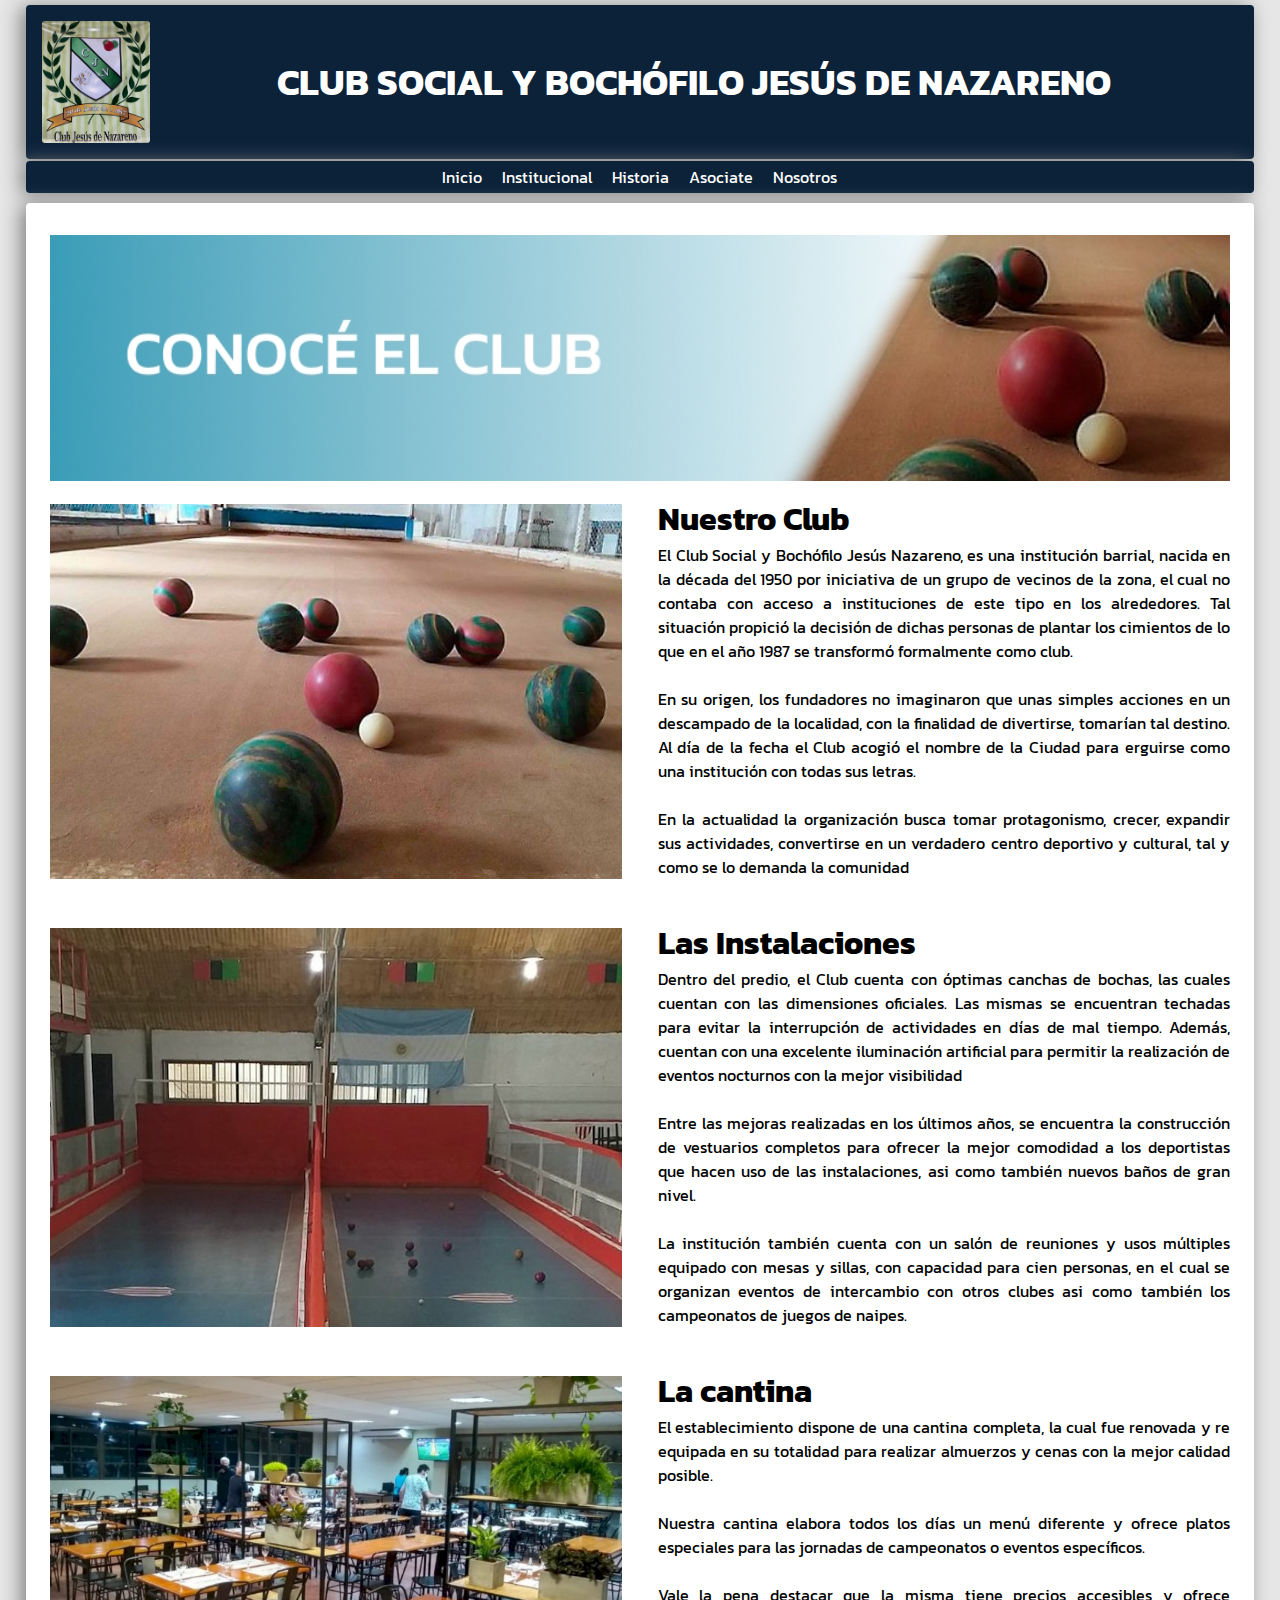
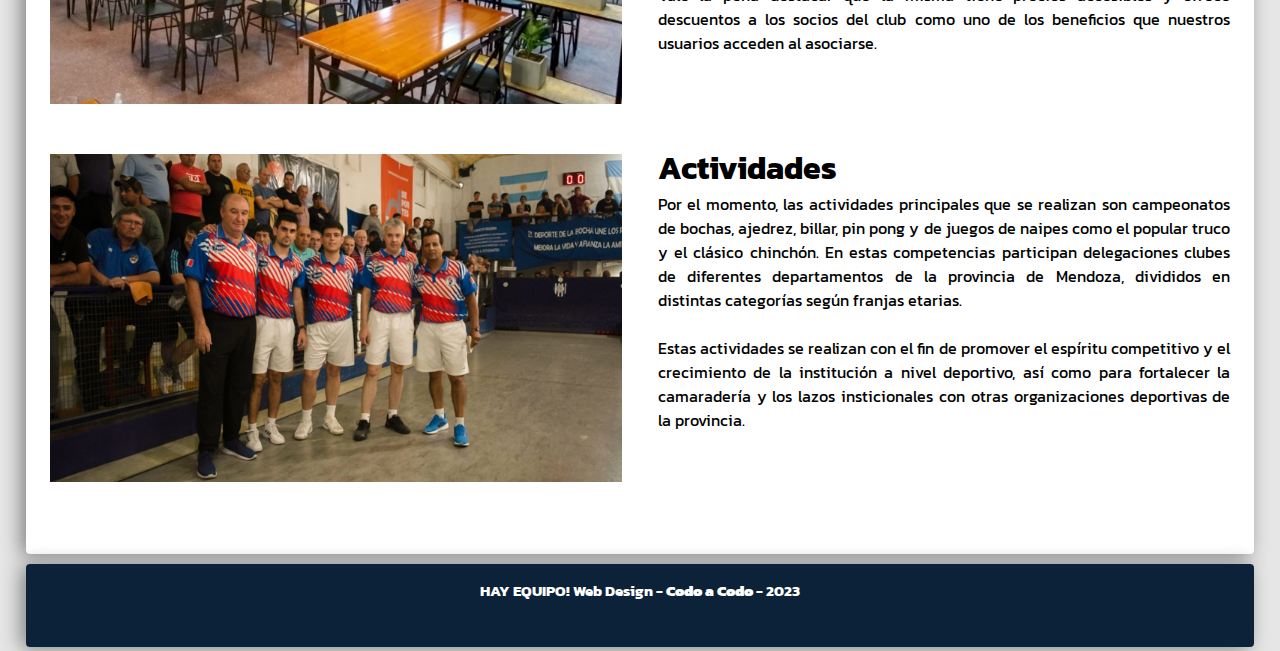
<file: index.html>
<!DOCTYPE html>
<html lang="es">
<head>
    <meta charset="UTF-8">
    <meta http-equiv="X-UA-Compatible" content="IE=edge">
    <meta name="viewport" content="width=device-width, initial-scale=1.0">
    
    <!--hoja de estilos-->    
    <link rel="stylesheet" href="./css/estilos_inicio.css">
    
    <!--tipografias-->
    <link rel="preconnect" href="https://fonts.googleapis.com">
    <link rel="preconnect" href="https://fonts.gstatic.com" crossorigin>
    <link href="https://fonts.googleapis.com/css2?family=Kanit:ital,wght@0,100;0,300;0,600;1,100;1,300;1,600&display=swap" rel="stylesheet">
    
    <title>Club Social</title>

</head>

<body>
    
    <div class="contenedor">
    
        
        
        <header class="encabezado">

            
            <div class="logo">
                <img src="./img/Escudo_Club.jpg" alt="escudo" width="50px">
            </div>
            
            <h3>CLUB SOCIAL Y BOCHÓFILO JESÚS DE NAZARENO</h3>
            


        </header>

        
     
        <nav class="nav">

            <input type="checkbox" id="menu-check">
            <label id="menu" for="menu-check">
                <span id="menu-abrir">&#9776;</span>
                <span id="menu-cerrar">X</span>
            </label>

            <div class="navigation">
                <ul>
                    <li><a href="index.html">Inicio</a></li>
                    <li><a href="institucional.html">Institucional</a></li>
                    <li><a href="historia.html">Historia</a></li>
                    <li><a href="asociate.html">Asociate</a></li>
                    <li><a href="info.html">Nosotros</a></li>
                </ul>
            </div>
        </nav>



       
        <main class="contenido">

            <div class="guarda_inicio">
                <img src="./img/guarda-EL CLUB.jpg" alt="Bochas">
            </div>

            <article class="articulo">
                    
                <div class="contenedor_img_articulo">
                    <img src="./img/bochas.jpg" alt="Bochas" class="img_articulo">
                </div>
                
                <div class="texto">
                    <h1>Nuestro Club</h1>
                    <p>El Club Social y Bochófilo Jesús Nazareno, es una institución barrial, nacida en la década del 1950 por iniciativa de un grupo de vecinos de la zona, el cual no contaba con acceso a instituciones de este tipo en los alrededores. Tal situación propició la decisión de dichas personas de plantar los cimientos de lo que en el año 1987 se transformó formalmente como club.
                    <br><br>
                    En su origen, los fundadores no imaginaron que unas simples acciones en un descampado de la localidad, con la finalidad de divertirse, tomarían tal destino. Al día de la fecha el Club acogió el nombre de la Ciudad para erguirse como una institución con todas sus letras.
                    <br><br>
                    En la actualidad la organización busca tomar protagonismo, crecer, expandir sus actividades, convertirse en un verdadero centro deportivo y cultural, tal y como se lo demanda la comunidad</p>
                </div>
                
            </article>
            
            <article class="articulo">
                    
                <div class="contenedor_img_articulo">
                    <img src="./img/cancha-de-bochas_edit.jpg" alt="Cancha de bochas" class="img_articulo">
                </div>
                <div class="texto">
                    <h1>Las Instalaciones</h1>
                    <p>Dentro del predio, el Club cuenta con óptimas canchas de bochas, las cuales cuentan con las dimensiones oficiales. Las mismas se encuentran techadas para evitar la interrupción de actividades en días de mal tiempo. Además, cuentan con una excelente iluminación artificial para permitir la realización de eventos nocturnos con la mejor visibilidad
                    <br><br>
                    Entre las mejoras realizadas en los últimos años, se encuentra la construcción de vestuarios completos para ofrecer la mejor comodidad a los deportistas que hacen uso de las instalaciones, asi como también nuevos baños de gran nivel.
                    <br><br>
                    La institución también cuenta con un salón de reuniones y usos múltiples equipado con mesas y sillas, con capacidad para cien personas, en el cual se organizan eventos de intercambio con otros clubes asi como también los campeonatos de juegos de naipes.</p>
                </div>
                
            </article>
            
            <article class="articulo">
                    
                <div class="contenedor_img_articulo">
                    <img src="./img/cantina.jpg" alt="cantina" class="img_articulo">
                </div>
                
                <div class="texto">
                    <h1>La cantina</h1>
                    <p>El establecimiento dispone de una cantina completa, la cual fue renovada y re equipada en su totalidad para realizar almuerzos y cenas con la mejor calidad posible. 
                    <br><br>
                    Nuestra cantina elabora todos los días un menú diferente y ofrece platos especiales para las jornadas de campeonatos o eventos específicos.
                    <br><br>
                    Vale la pena destacar que la misma tiene precios accesibles y ofrece descuentos a los socios del club como uno de los beneficios que nuestros usuarios acceden al asociarse.</p>
                </div>
                
            </article>
             
            <article class="articulo">
                    
                <div class="contenedor_img_articulo">
                    <img src="./img/bochofilos.jpg" alt="cantina" class="img_articulo">
                </div>
                
                <div class="texto">
                    <h1>Actividades</h1>
                    <p>Por el momento, las actividades principales que se realizan son campeonatos de bochas, ajedrez, billar, pin pong y de juegos de naipes como el popular truco y el clásico chinchón. En estas competencias participan  delegaciones clubes de diferentes departamentos de la provincia de Mendoza, divididos en distintas categorías según franjas etarias. 
                    <br><br>
                    Estas actividades se realizan con el fin de promover el espíritu competitivo y el crecimiento de la institución a nivel deportivo, así como para fortalecer la camaradería y los lazos insticionales con otras organizaciones deportivas de la provincia.
                    <br><br>

                </div>
                
            </article>
                      
        </main>


        

        <footer class="pie">
            <h3 id="grupo">HAY EQUIPO! Web Design - <strong>Codo a Codo</strong>  - 2023</h3>
            <ul class="iconos">

                <li><a href="info.html"><i class="fi fi-sr-phone-call"></i></a></li>
                <li><a href="info.html"><i class="fi fi-sr-info"></i></a></li>
                <li><a href="info.html"><i class="fi fi-sr-envelope"></i></a></i></li>
               
            </ul>
        </footer>
    </div>

<!--JavaScript-->
<!-- <script src="js/script.js"></script> -->

</body>
</html>
</file>
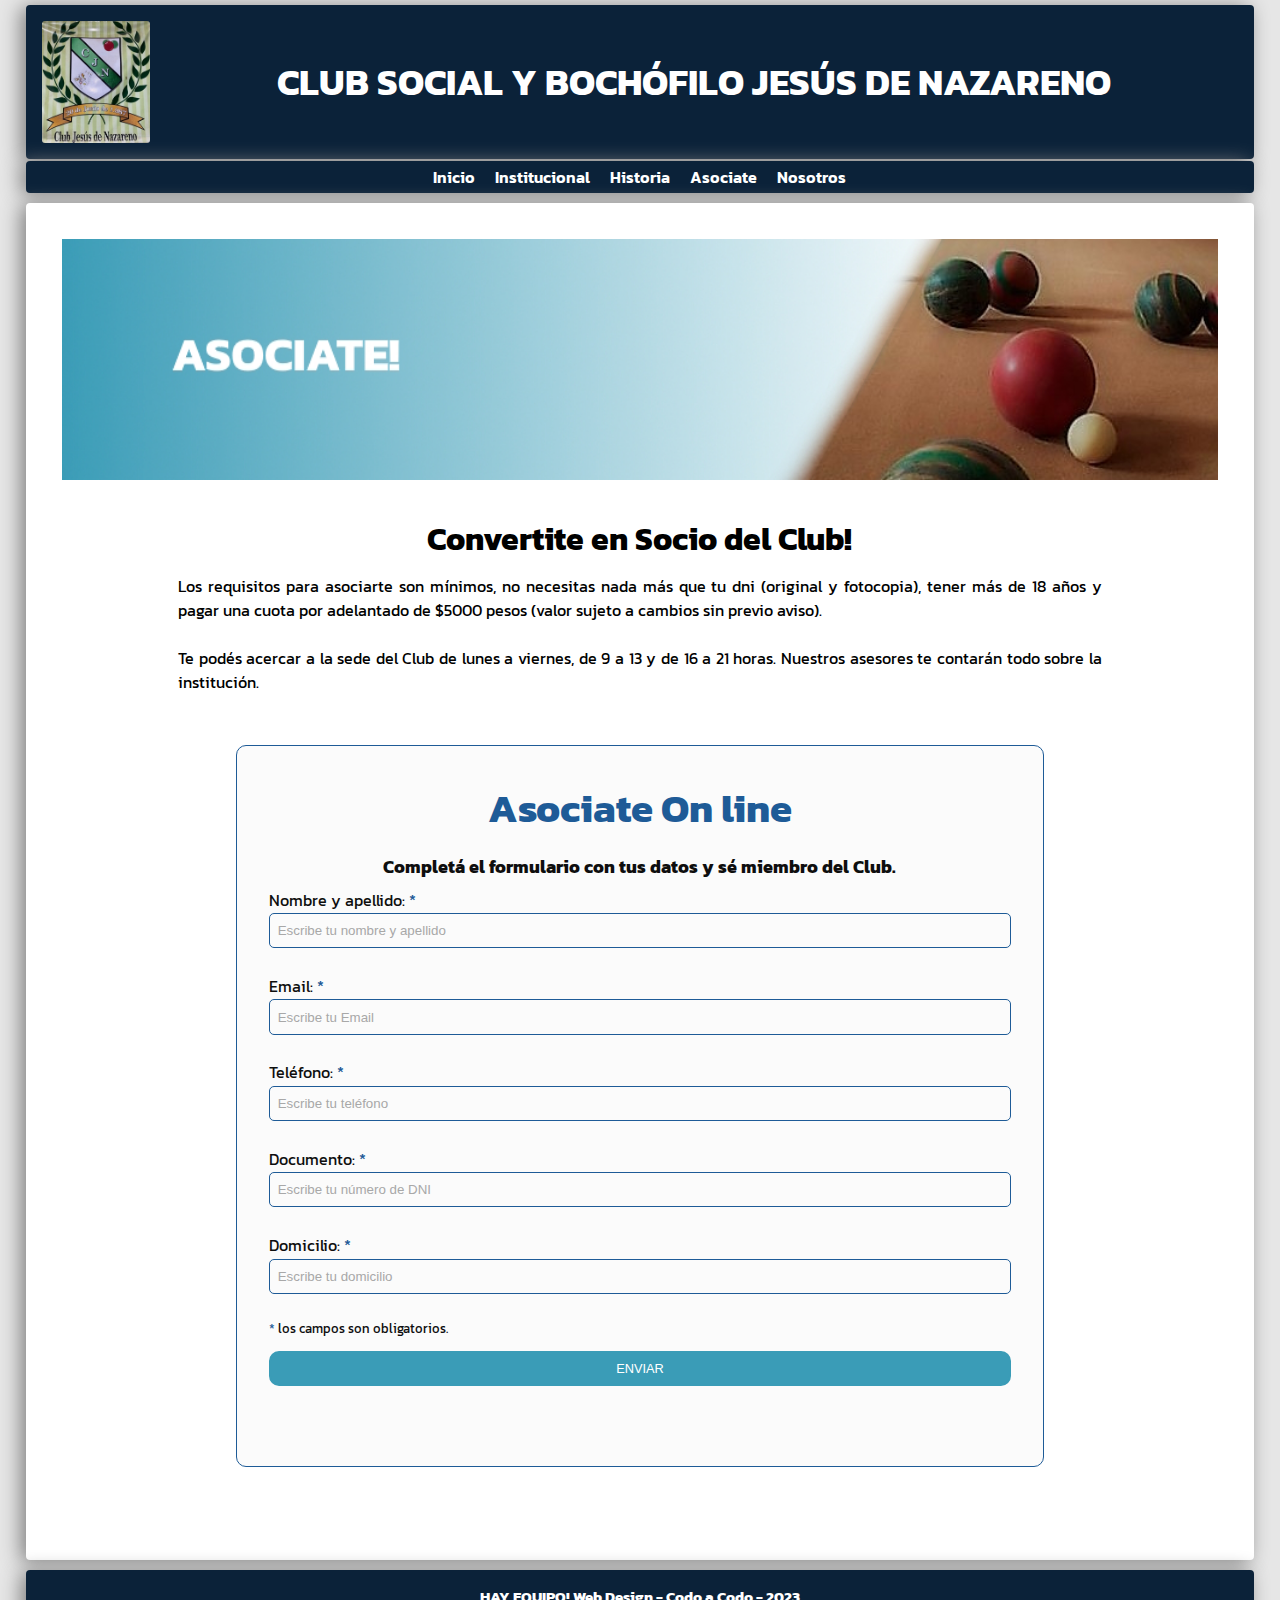
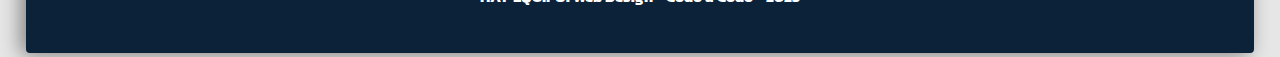
<file: asociate.html>
<!DOCTYPE html>
<html lang="es">
<head>
    <meta charset="UTF-8">
    <meta http-equiv="X-UA-Compatible" content="IE=edge">
    <meta name="viewport" content="width=device-width, initial-scale=1.0">

    <!--hoja de estilos-->
    <link rel="stylesheet" href="./css/estilos_secciones.css">

    <!--tipografias-->
    <link rel="preconnect" href="https://fonts.googleapis.com">
    <link rel="preconnect" href="https://fonts.gstatic.com" crossorigin>
    <link href="https://fonts.googleapis.com/css2?family=Kanit:ital,wght@0,100;0,300;0,600;1,100;1,300;1,600&display=swap" rel="stylesheet">

    <title>Club Social</title>

</head>

<body>

    <div class="contenedor">



        <header class="encabezado">

            <div class="logo">
                <img src="./img/Escudo_Club.jpg" alt="escudo" width="50px">
            </div>
            
            <h3>CLUB SOCIAL Y BOCHÓFILO JESÚS DE NAZARENO</h3>
            
        </header>



        <nav class="nav">

            <input type="checkbox" id="menu-check">
            <label id="menu" for="menu-check">
                <span id="menu-abrir">&#9776;</span>
                <span id="menu-cerrar">X</span>
            </label>

            <div class="navigation">
                <ul>
                    <li><a href="index.html">Inicio</a></li>
                    <li><a href="institucional.html">Institucional</a></li>
                    <li><a href="historia.html">Historia</a></li>
                    <li><a href="asociate.html">Asociate</a></li>
                    <li><a href="info.html">Nosotros</a></li>
                </ul>
            </div>
        </nav>




        <main class="contenido">

            <article class="articulo">

                <div class="img_articulo">
                    <img src="./img/guarda-asociate.jpg" alt="Bochas" width="50%">
                </div>

                <div class="texto">
                    <h1>Convertite en Socio del Club!</h1>
                    <p>Los requisitos para asociarte son mínimos, no necesitas nada más que tu dni (original y fotocopia), tener más de 18 años y pagar una cuota por adelantado de $5000 pesos (valor sujeto a cambios sin previo aviso).
                    <br><br>
                    Te podés acercar a la sede del Club de lunes a viernes, de 9 a 13 y de 16 a 21 horas. Nuestros asesores te contarán todo sobre la institución.

                    </p>
                </div>

                <div class="contenedor_form">
                    <h1>Asociate On line</h1>
                    <h3>Completá el formulario con tus datos y sé miembro del Club.</h3>


                    <form action="" class="formulario" id="formulario" >

                        <div class="form_grupo" id="grupo_nombre_apellido">
                            <label for="nombre" class="form_label">Nombre y apellido:
                                <span class="obligatorio">*</span>
                            </label>
                            <div class="grupo_input">
                                <input type="text" class="form_input" name="nombre_apellido" id="nombre_apellido"  placeholder="Escribe tu nombre y apellido">
                                <i class="form_validacion fi fi-br-check-circle"></i>
                            </div>
                            <p class="form_inputError">Ingrese solo letras</p>
                        </div>


                        <div class="form_grupo" id="grupo_email">
                            <label for="email" class="form_label">Email:
                                <span class="obligatorio">*</span>
                            </label>
                            <div class="grupo_input">
                                <input type="email" class="form_input" name="email" id="email" placeholder="Escribe tu Email">
                                <i class="form_validacion fi fi-br-check-circle"></i>
                            </div>
                            <p class="form_inputError">Ingrese mail correctamente</p>
                        </div>


                        <div class="form_grupo" id="grupo_telefono">
                            <label for="telefono" class="form_label">Teléfono:
                                <span class="obligatorio">*</span>
                            </label>
                            <div class="grupo_input">
                                <input type="tel" class="form_input" name="telefono" id="telefono" placeholder="Escribe tu teléfono">
                                <i class="form_validacion fi fi-br-check-circle"></i>
                            </div>
                            <p class="form_inputError">Ingrese solo números</p>
                        </div>



                        <div class="form_grupo" id="grupo_dni">
                            <label for="documento" class="form_label">Documento:
                                <span class="obligatorio">*</span>
                            </label>
                            <div class="grupo_input">
                                <input type="dni" class="form_input" name="dni" id="dni" placeholder="Escribe tu número de DNI">
                                <i class="form_validacion fi fi-br-check-circle"></i>
                            </div>
                            <p class="form_inputError">Ingrese solo números</p>
                        </div>


                        <div class="form_grupo" id="grupo_domicilio">
                            <label for="domicilio" class="form_label">Domicilio:
                                <span class="obligatorio">*</span>
                            </label>
                            <div class="grupo_input">
                                <input type="text" class="form_input" name="domicilio" id="assunto" placeholder="Escribe tu domicilio">
                                <i class="form_validacion fi fi-br-check-circle"></i>
                            </div>
                            <p class="form_inputError">Ingrese solo números y letras</p>
                        </div>


                        <p class="aviso">
                            <span class="obligatorio"> * </span>los campos son obligatorios.
                        </p>

                        <button type="submit" name="enviar_formulario" id="enviar"><p>Enviar</p></button>

                        <div class="submit_msj" id="submit_msj">
                            <p class="msj_alerta" id="msj_alerta"><i class="fi fi-br-times-hexagon"></i><b> ERROR:</b> completa los campos correctamente.</p>
                            <p class="msj_exito" id="msj_exito"><i class="fi fi-br-check-circle"></i> Registro creado exitosamente.</p>
                         </div>


                    </form>
                </div>

            </article>



        </main>


        <footer class="pie">
            <h3>HAY EQUIPO! Web Design - Codo a Codo - 2023</h3>
            <ul class="iconos">

                <li><a href="info.html"><i class="fi fi-sr-phone-call"></i></a></li>
                <li><a href="info.html"><i class="fi fi-sr-info"></i></a></li>
                <li><a href="info.html"><i class="fi fi-sr-envelope"></i></a></i></li>
               
            </ul>
        </footer>
    </div>

<!--JavaScript-->
<script src="./js/script.js"></script>

</body>
</html>
</file>
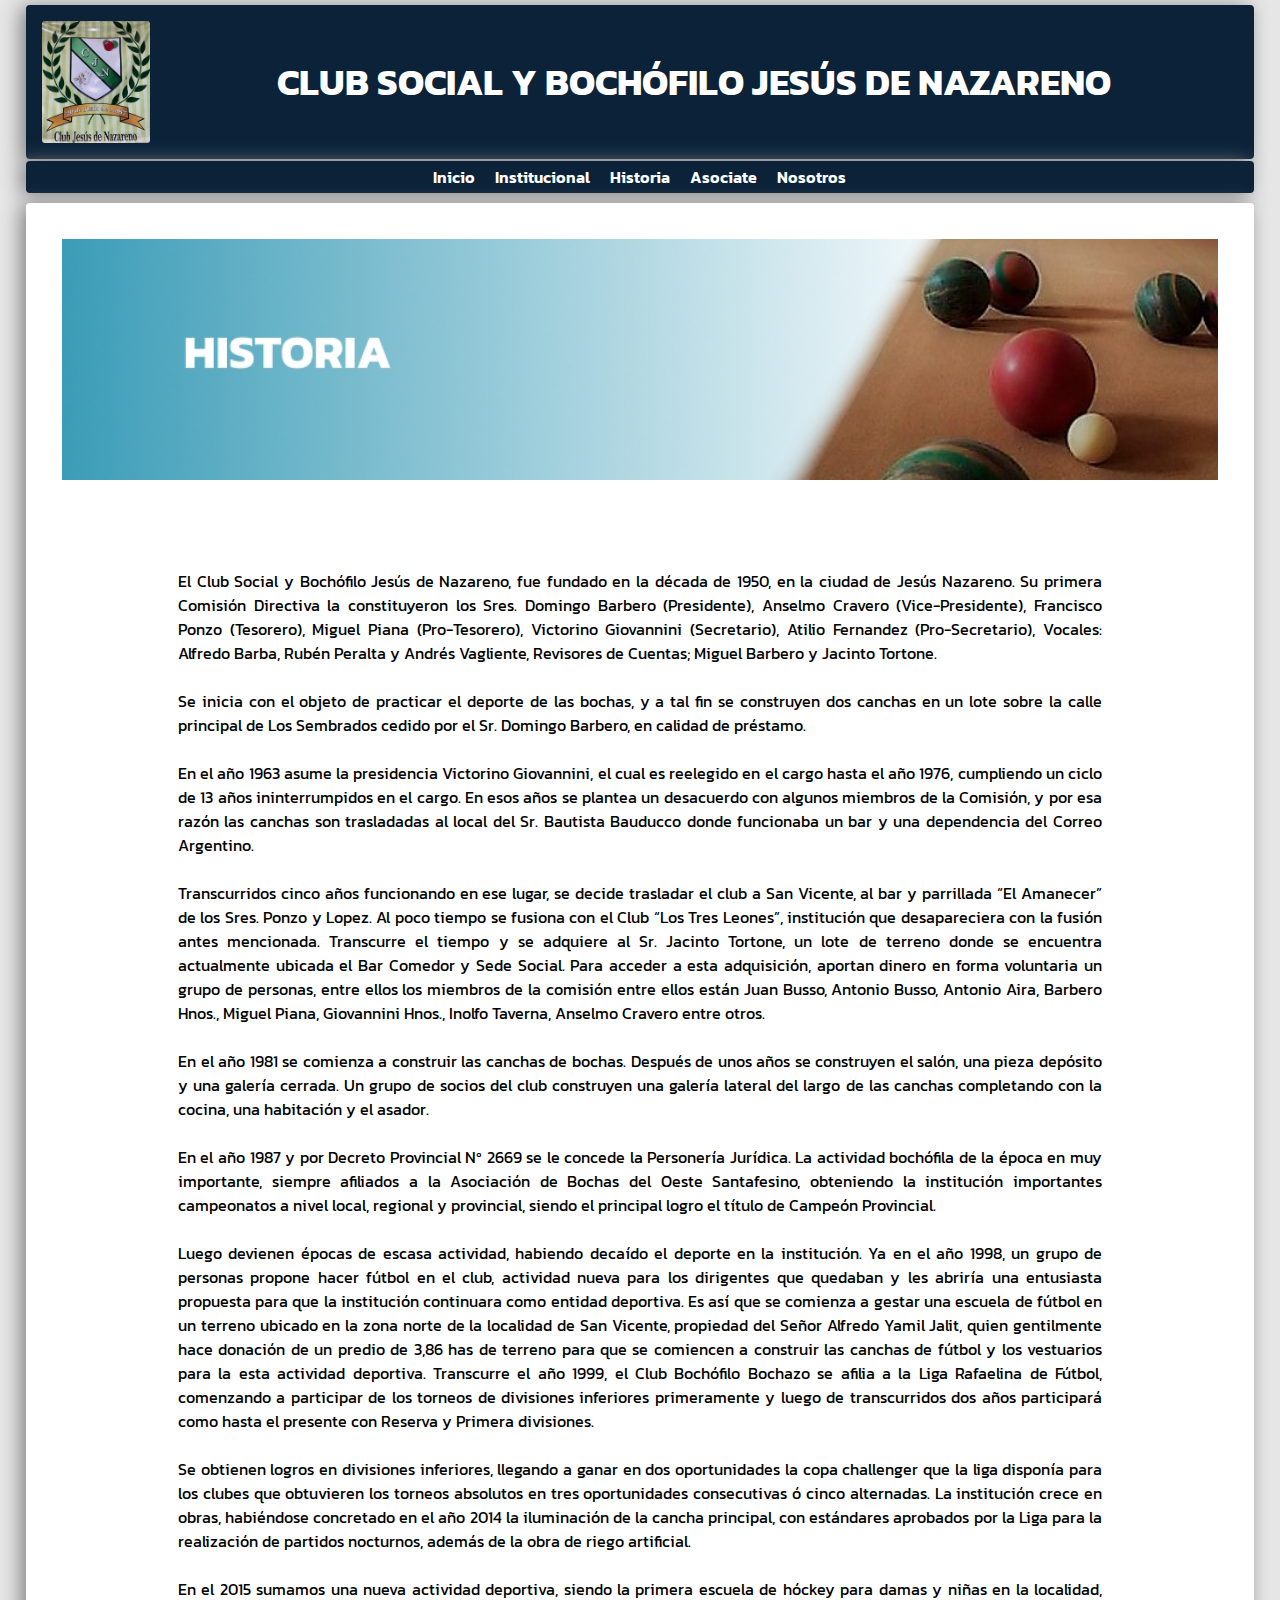
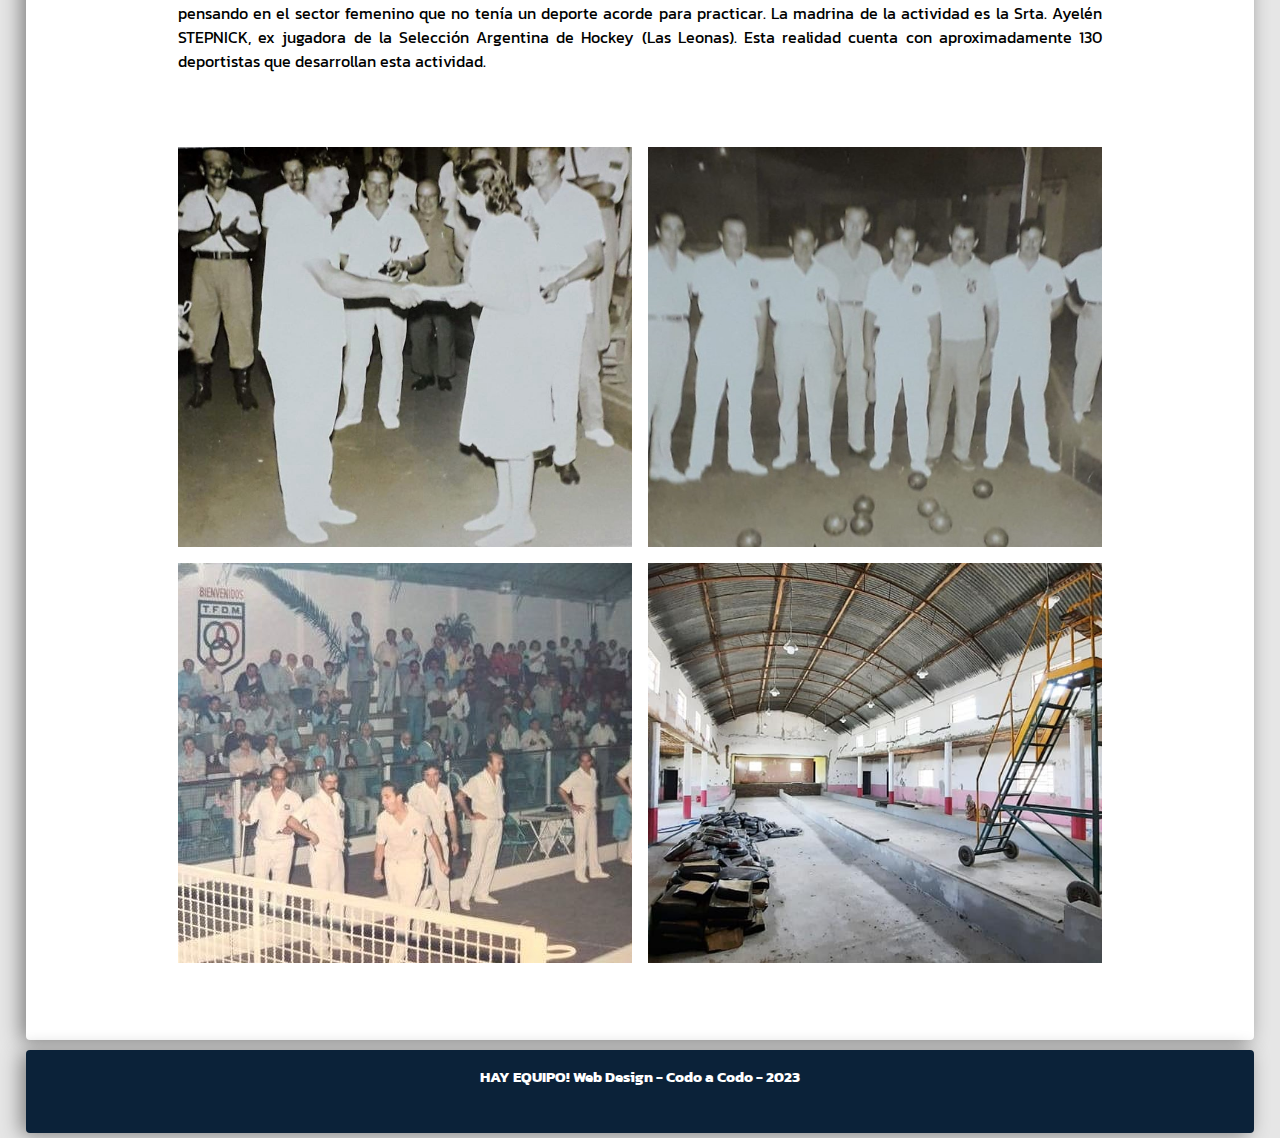
<file: historia.html>
<!DOCTYPE html>
<html lang="es">
<head>
    <meta charset="UTF-8">
    <meta http-equiv="X-UA-Compatible" content="IE=edge">
    <meta name="viewport" content="width=device-width, initial-scale=1.0">
    
    <!--hoja de estilos-->    
    <link rel="stylesheet" href="./css/estilos_secciones.css">
    
    <!--tipografias-->
    <link rel="preconnect" href="https://fonts.googleapis.com">
    <link rel="preconnect" href="https://fonts.gstatic.com" crossorigin>
    <link href="https://fonts.googleapis.com/css2?family=Kanit:ital,wght@0,100;0,300;0,600;1,100;1,300;1,600&display=swap" rel="stylesheet">
    
    <title>Club Social</title>

</head>

<body>
    
    <div class="contenedor">
    
        
        
        <header class="encabezado">

            <div class="logo">
                <img src="./img/Escudo_Club.jpg" alt="escudo" width="50px">
            </div>
            
            <h3>CLUB SOCIAL Y BOCHÓFILO JESÚS DE NAZARENO</h3>
            
        </header>

        
     
        <nav class="nav">

            <input type="checkbox" id="menu-check">
            <label id="menu" for="menu-check">
                <span id="menu-abrir">&#9776;</span>
                <span id="menu-cerrar">X</span>
            </label>

            <div class="navigation">
                <ul>
                    <li><a href="index.html">Inicio</a></li>
                    <li><a href="institucional.html">Institucional</a></li>
                    <li><a href="historia.html">Historia</a></li>
                    <li><a href="asociate.html">Asociate</a></li>
                    <li><a href="info.html">Nosotros</a></li>
                </ul>
            </div>
        </nav>



       
        <main class="contenido">

            <article class="articulo">
                    
                <div class="imagen_articulo">
                    <img src="./img/guarda-historia.jpg" alt="historia">
                </div>
                

                <div class="texto">
                    
                    <p>
                    <br><br>
                    El Club Social y Bochófilo Jesús de Nazareno, fue fundado en la década de 1950, en la ciudad de Jesús Nazareno. Su primera Comisión Directiva la constituyeron los Sres. Domingo Barbero (Presidente), Anselmo Cravero (Vice-Presidente), Francisco Ponzo (Tesorero), Miguel Piana (Pro-Tesorero), Victorino Giovannini (Secretario), Atilio Fernandez (Pro-Secretario), Vocales: Alfredo Barba, Rubén Peralta y Andrés Vagliente, Revisores de Cuentas; Miguel Barbero y Jacinto Tortone.
                    <br><br>
                    Se inicia con el objeto de practicar el deporte de las bochas, y a tal fin se construyen dos canchas en un lote sobre la calle principal de Los Sembrados cedido por el Sr. Domingo Barbero, en calidad de préstamo.
                    <br><br>
                    En el año 1963 asume la presidencia Victorino Giovannini, el cual es reelegido en el cargo hasta el año 1976, cumpliendo un ciclo de 13 años ininterrumpidos en el cargo.
                    En esos años se plantea un desacuerdo con algunos miembros de la Comisión, y por esa razón las canchas son trasladadas al local del Sr. Bautista Bauducco donde funcionaba un bar y una dependencia del Correo Argentino.
                    <br><br>
                    Transcurridos cinco años funcionando en ese lugar, se decide trasladar el club a San Vicente, al bar y parrillada “El Amanecer” de los Sres. Ponzo y Lopez. Al poco tiempo se fusiona con el Club “Los Tres Leones”, institución que desapareciera con la fusión antes mencionada.
                    Transcurre el tiempo y se adquiere al Sr. Jacinto Tortone, un lote de terreno donde se encuentra actualmente ubicada el Bar Comedor y Sede Social. Para acceder a esta adquisición, aportan dinero en forma voluntaria un grupo de personas, entre ellos los miembros de la comisión entre ellos están Juan Busso, Antonio Busso, Antonio Aira, Barbero Hnos., Miguel Piana, Giovannini Hnos., Inolfo Taverna, Anselmo Cravero entre otros.
                    <br><br>
                    En el año 1981 se comienza a construir las canchas de bochas.
                    Después de unos años se construyen el salón, una pieza depósito y una galería cerrada. Un grupo de socios del club construyen una galería lateral del largo de las canchas completando con la cocina, una habitación y el asador.
                    <br><br>
                    En el año 1987 y por Decreto Provincial Nº 2669 se le concede la Personería Jurídica.
                    La actividad bochófila de la época en muy importante, siempre afiliados a la Asociación de Bochas del Oeste Santafesino, obteniendo la institución importantes campeonatos a nivel local, regional y provincial, siendo el principal logro el título de Campeón Provincial.
                    <br><br>
                    Luego devienen épocas de escasa actividad, habiendo decaído el deporte en la institución.
                    Ya en el año 1998, un grupo de personas propone hacer fútbol en el club, actividad nueva para los dirigentes que quedaban y les abriría una entusiasta propuesta para que la institución continuara como entidad deportiva. Es así que se comienza a gestar una escuela de fútbol en un terreno ubicado en la zona norte de la localidad de San Vicente, propiedad del Señor Alfredo Yamil Jalit, quien gentilmente hace donación de un predio de 3,86 has de terreno para que se comiencen a construir las canchas de fútbol y los vestuarios para la esta actividad deportiva. Transcurre el año 1999, el Club Bochófilo Bochazo se afilia a la Liga Rafaelina de Fútbol, comenzando a participar de los torneos de divisiones inferiores primeramente y luego de transcurridos dos años participará como hasta el presente con Reserva y Primera divisiones.
                    <br><br>
                    Se obtienen logros en divisiones inferiores, llegando a ganar en dos oportunidades la copa challenger que la liga disponía para los clubes que obtuvieren los torneos absolutos en tres oportunidades consecutivas ó cinco alternadas.
                    La institución crece en obras, habiéndose concretado en el año 2014 la iluminación de la cancha principal, con estándares aprobados por la Liga para la realización de partidos nocturnos, además de la obra de riego artificial.
                    <br><br>
                    En el 2015 sumamos una nueva actividad deportiva, siendo la primera escuela de hóckey para damas y niñas en la localidad, pensando en el sector femenino que no tenía un deporte acorde para practicar. La madrina de la actividad es la Srta. Ayelén STEPNICK, ex jugadora de la Selección Argentina de Hockey (Las Leonas). Esta realidad cuenta con aproximadamente 130 deportistas que desarrollan esta actividad.
                 
                    
                     
                    </p>
                </div>

            </article>

            <article class="articulo">
             
                <div class="galeria_contenedor">
                    <div class="galeria_items">
                        <img src="./img/bochas_historia.jpg" alt="galeria historia" class="galeria_img">
                    </div>
                    <div class="galeria_items">
                        <img src="./img/bochas_historia_2.jpg" alt="galeria historia" class="galeria_img">
                    </div>
                    <div class="galeria_items">
                        <img src="./img/bochas_historia_3.jpg" alt="galeria historia" class="galeria_img">
                    </div>
                    <div class="galeria_items">
                        <img src="./img/bochas_historia_4.jpg" alt="galeria historia" class="galeria_img">
                    </div>
                </div>



            </article>

            
        </main>
        

        <footer class="pie">
            <h3>HAY EQUIPO! Web Design - Codo a Codo - 2023</h3>
            <ul class="iconos">

                <li><a href="info.html"><i class="fi fi-sr-phone-call"></i></a></li>
                <li><a href="info.html"><i class="fi fi-sr-info"></i></a></li>
                <li><a href="info.html"><i class="fi fi-sr-envelope"></i></a></i></li>
               
            </ul>
        </footer>
    </div>


</body>
</html>
</file>
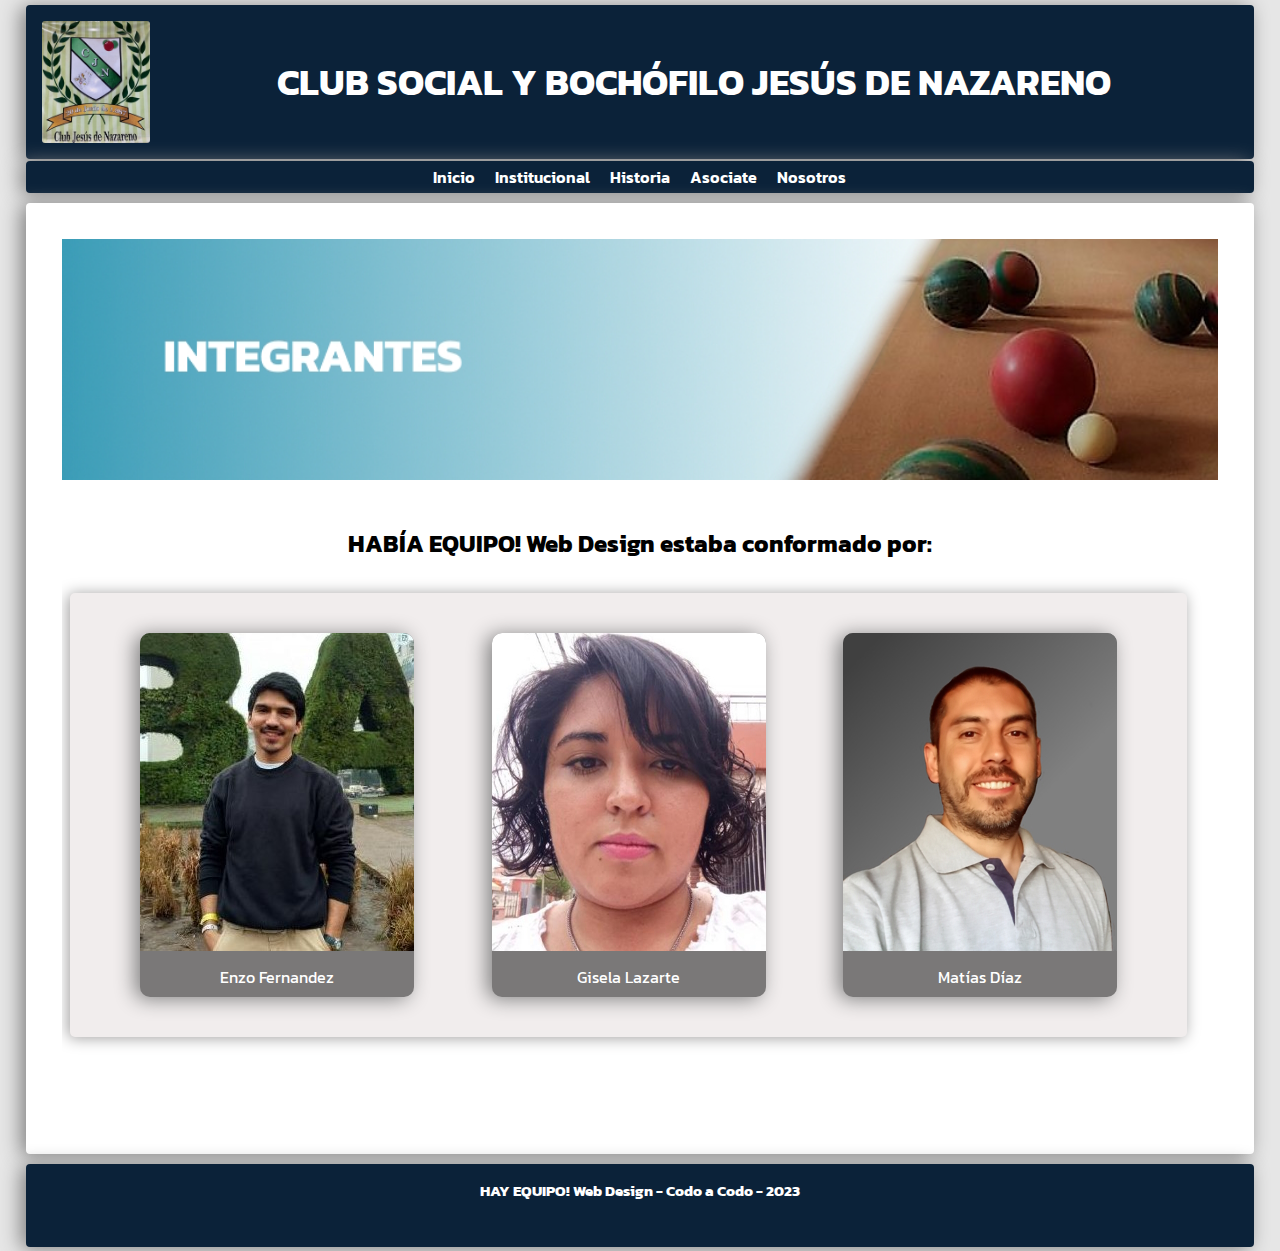
<file: info.html>
<!DOCTYPE html>
<html lang="es">
<head>
    <meta charset="UTF-8">
    <meta http-equiv="X-UA-Compatible" content="IE=edge">
    <meta name="viewport" content="width=device-width, initial-scale=1.0">
    
    <!--hoja de estilos-->    
    <link rel="stylesheet" href="./css/estilos_secciones.css">
    
    <!--tipografias-->
    <link rel="preconnect" href="https://fonts.googleapis.com">
    <link rel="preconnect" href="https://fonts.gstatic.com" crossorigin>
    <link href="https://fonts.googleapis.com/css2?family=Kanit:ital,wght@0,100;0,300;0,600;1,100;1,300;1,600&display=swap" rel="stylesheet">
    
    <title>Club Social</title>

</head>

<body>
    
    <div class="contenedor">
    
        
        
        <header class="encabezado">

            <div class="logo">
                <img src="./img/Escudo_Club.jpg" alt="escudo" width="50px">
            </div>
            
            <h3>CLUB SOCIAL Y BOCHÓFILO JESÚS DE NAZARENO</h3>
            
        </header>

        
     
        <nav class="nav">

            <input type="checkbox" id="menu-check">
            <label id="menu" for="menu-check">
                <span id="menu-abrir">&#9776;</span>
                <span id="menu-cerrar">X</span>
            </label>

            <div class="navigation">
                <ul>
                    <li><a href="index.html">Inicio</a></li>
                    <li><a href="institucional.html">Institucional</a></li>
                    <li><a href="historia.html">Historia</a></li>
                    <li><a href="asociate.html">Asociate</a></li>
                    <li><a href="info.html">Nosotros</a></li>
                </ul>
            </div>
        </nav>



       
        <main class="contenido">

            <article class="articulo">
                    
                <div class="imagen_articulo">
                    <img src="./img/guarda-integrantes.jpg" alt="historia">
                </div>
                
                

                <div class="equipo">
                    <h2>HABÍA EQUIPO! Web Design estaba conformado por:</h2>
                    
                    <div class="caja_integrantes">
                        <div class="contenedor_integrantes">
                    
                            <div class="integrante">
                                <div class="img_info">
                                    <img src="./img/Enzo-e.jpg" alt="Enzo">
                                </div>  
                                <p>Enzo Fernandez</p>
                            </div>
                    
                            <div class="integrante">
                                <div class="img_info">
                                    <img src="./img/Gisela-e.jpg" alt="Gisela">
                                </div>  
                                <p>Gisela Lazarte</p>
                            </div>
                    
                            <div class="integrante">
                                <div class="img_info">
                                    <img src="./img/Matias-e.jpg" alt="Matías">
                                </div>  
                                <p>Matías Díaz</p>
                            </div>
                        </div> 
                    </div>
                
                    
                </div>

            </article>
            
        </main>
        

        <footer class="pie">
            <h3>HAY EQUIPO! Web Design - Codo a Codo - 2023</h3>
            <ul class="iconos">

                <li><a href="info.html"><i class="fi fi-sr-phone-call"></i></a></li>
                <li><a href="info.html"><i class="fi fi-sr-info"></i></a></li>
                <li><a href="info.html"><i class="fi fi-sr-envelope"></i></a></i></li>
               
            </ul>
        </footer>
    </div>


</body>
</html>
</file>
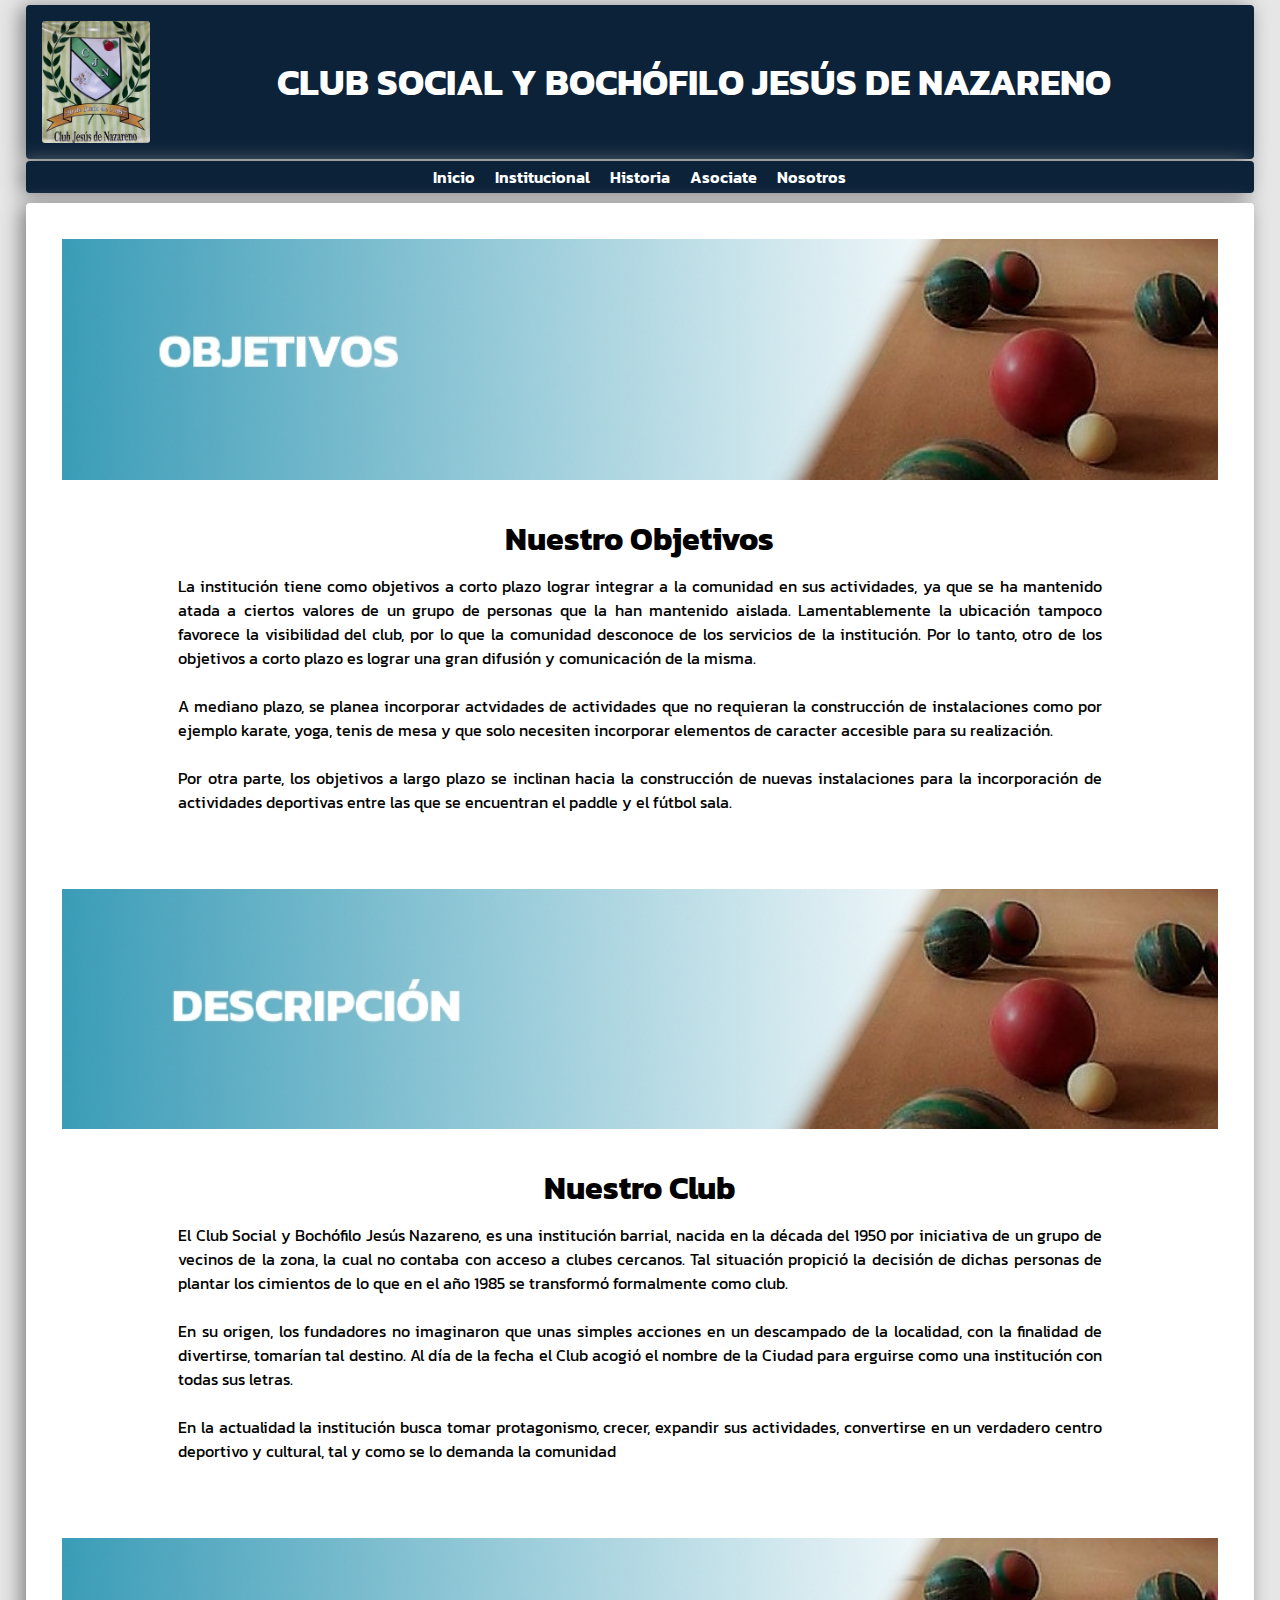
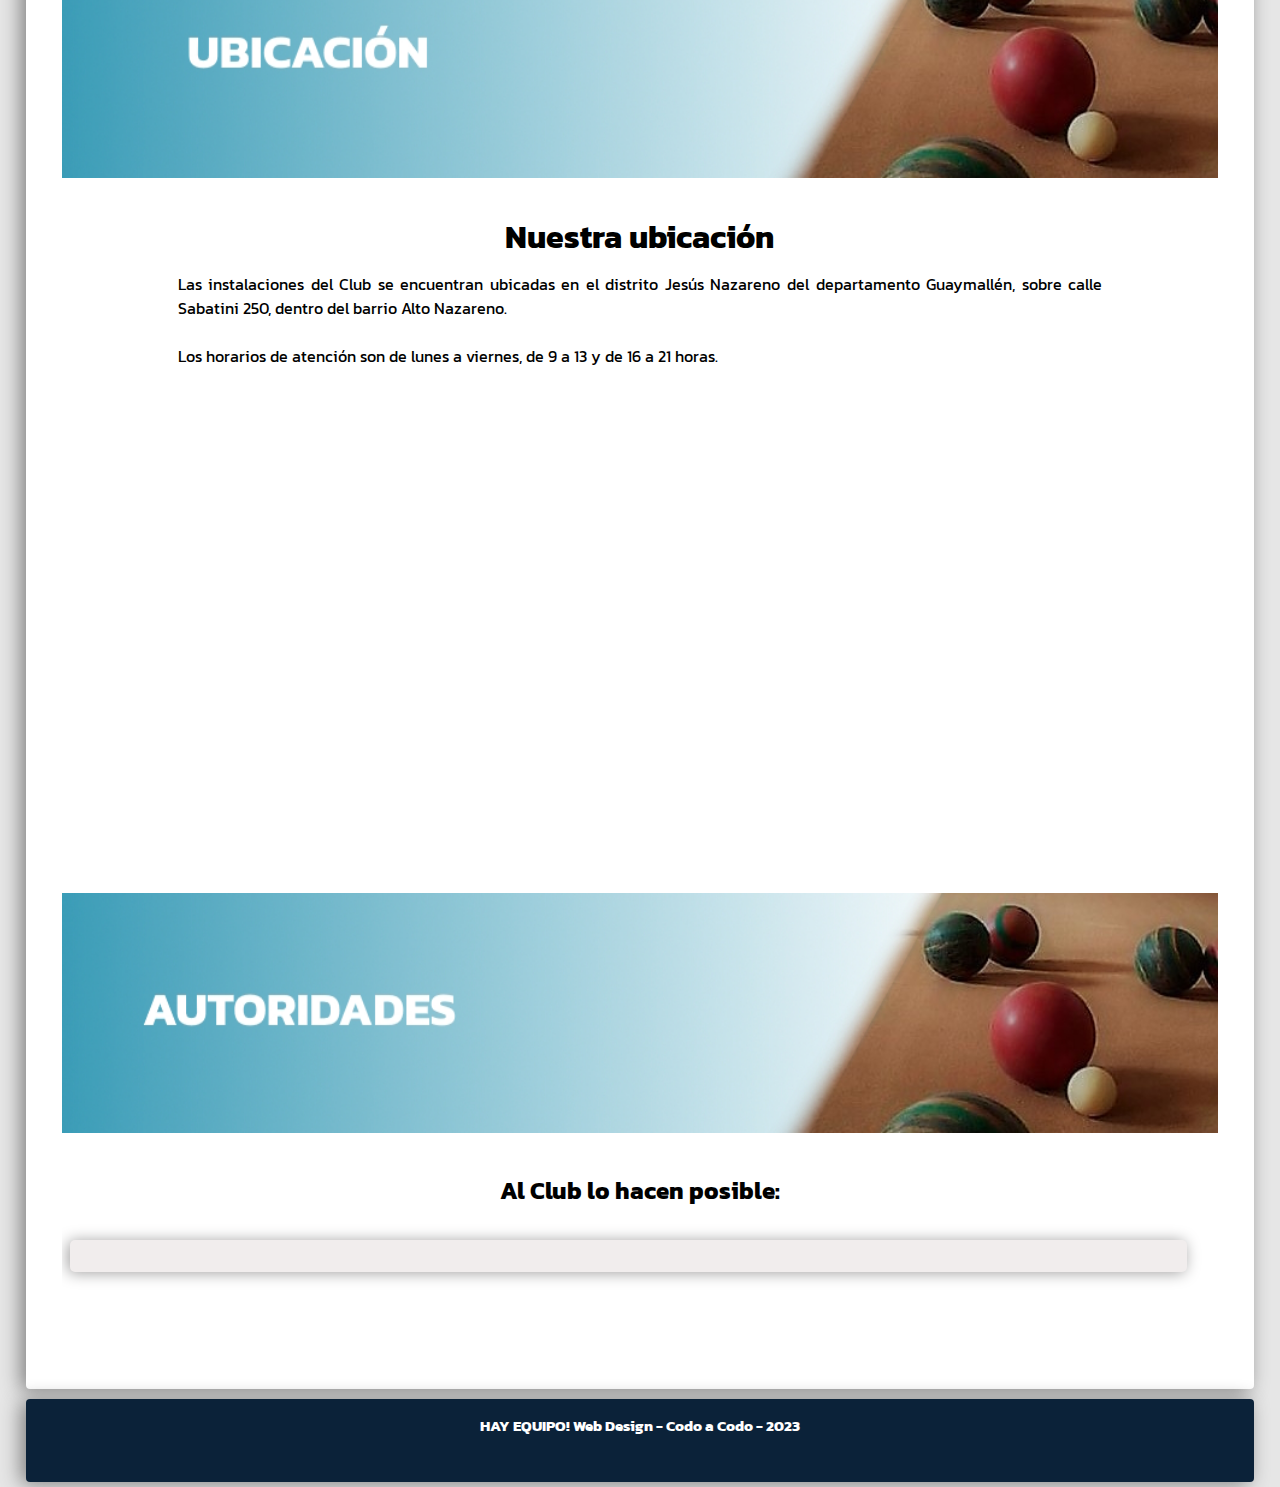
<file: institucional.html>
<!DOCTYPE html>
<html lang="es">
<head>
    <meta charset="UTF-8">
    <meta http-equiv="X-UA-Compatible" content="IE=edge">
    <meta name="viewport" content="width=device-width, initial-scale=1.0">
    
    <!--hoja de estilos-->    
    <link rel="stylesheet" href="./css/estilos_secciones.css">
    
    <!--tipografias-->
    <link rel="preconnect" href="https://fonts.googleapis.com">
    <link rel="preconnect" href="https://fonts.gstatic.com" crossorigin>
    <link href="https://fonts.googleapis.com/css2?family=Kanit:ital,wght@0,100;0,300;0,600;1,100;1,300;1,600&display=swap" rel="stylesheet">
    
    <title>Club Social</title>

</head>

<body>
    
    <div class="contenedor">
    
        
        
        <header class="encabezado">

            <div class="logo">
                <img src="./img/Escudo_Club.jpg" alt="escudo" width="50px">
            </div>
            
            <h3>CLUB SOCIAL Y BOCHÓFILO JESÚS DE NAZARENO</h3>
            
        </header>

        
     
        <nav class="nav">

            <input type="checkbox" id="menu-check">
            <label id="menu" for="menu-check">
                <span id="menu-abrir">&#9776;</span>
                <span id="menu-cerrar">X</span>
            </label>

            <div class="navigation">
                <ul>
                    <li><a href="index.html">Inicio</a></li>
                    <li><a href="institucional.html">Institucional</a></li>
                    <li><a href="historia.html">Historia</a></li>
                    <li><a href="asociate.html">Asociate</a></li>
                    <li><a href="info.html">Nosotros</a></li>
                </ul>
            </div>
        </nav>



       
        <main class="contenido">

            <article class="articulo">
                    
                <div class="img_articulo">
                    <img src="./img/guarda-objetivos.jpg" alt="Bochas">
                </div>
                
                <div class="texto">
                    <h1>Nuestro Objetivos</h1>
                    <p>La institución tiene como objetivos a corto plazo lograr integrar a la comunidad en sus actividades, ya que se ha mantenido atada a ciertos valores de un grupo de personas que la han mantenido aislada. Lamentablemente la ubicación tampoco favorece la visibilidad del club, por lo que la comunidad desconoce de los servicios de la institución. Por lo tanto, otro de los objetivos a corto plazo es lograr una gran difusión y comunicación de la misma.
                    <br><br>
                    A mediano plazo, se planea incorporar actvidades de actividades que no requieran la construcción de instalaciones como por ejemplo karate, yoga, tenis de mesa y que solo necesiten incorporar elementos de caracter accesible para su realización.
                    <br><br>
                    Por otra parte, los objetivos a largo plazo se inclinan hacia la construcción de nuevas instalaciones para la incorporación de actividades deportivas entre las que se encuentran el paddle y el fútbol sala.
                </div>
                
            </article>

            <article class="articulo">
                    
                <div class="img_articulo">
                    <img src="./img/guarda-descripcion.jpg" alt="Bochas">
                </div>
                
                <div class="texto">
                    <h1>Nuestro Club</h1>
                    <p>El Club Social y Bochófilo Jesús Nazareno, es una institución barrial, nacida en la década del 1950 por iniciativa de un grupo de vecinos de la zona, la cual no contaba con acceso a clubes cercanos. Tal situación propició la decisión de dichas personas de plantar los cimientos de lo que en el año 1985 se transformó formalmente como club.
                    <br><br>
                    En su origen, los fundadores no imaginaron que unas simples acciones en un descampado de la localidad, con la finalidad de divertirse, tomarían tal destino. Al día de la fecha el Club acogió el nombre de la Ciudad para erguirse como una institución con todas sus letras.
                    <br><br>
                    En la actualidad la institución busca tomar protagonismo, crecer, expandir sus actividades, convertirse en un verdadero centro deportivo y cultural, tal y como se lo demanda la comunidad</p>
                </div>
                
            </article>

            <article class="articulo">
                
                <div class="img_articulo">
                    <img src="./img/guarda-ubicacion.jpg" alt="Bochas">
                </div>
                
                <div class="texto">
                    <h1>Nuestra ubicación</h1>
                    <p>Las instalaciones del Club se encuentran ubicadas en el distrito Jesús Nazareno del departamento Guaymallén, sobre calle Sabatini 250, dentro del barrio Alto Nazareno.
                    <br><br>
                    Los horarios de atención son de lunes a viernes, de 9 a 13 y de 16 a 21 horas.
                    
                    </p>
                </div>

                <iframe src="https://www.google.com/maps/embed?pb=!1m14!1m12!1m3!1d1371.4317147136367!2d-68.77826762515315!3d-32.92467746933378!2m3!1f0!2f0!3f0!3m2!1i1024!2i768!4f13.1!5e1!3m2!1ses!2sar!4v1683803974970!5m2!1ses!2sar" width="600" height="450" style="border:0;" allowfullscreen="" loading="lazy" referrerpolicy="no-referrer-when-downgrade">
                </iframe>
                
            </article>


            <article class="articulo">
                    
                <div class="img_articulo">
                    <img src="./img/guarda-autoridades.jpg" alt="autoridades">
                </div>
                

                <div class="equipo">
                    <h2>Al Club lo hacen posible:</h2>

                    <div class="caja_integrantes">
                        <div class="contenedor_integrantes" id="contenedor_autoridades">
                            
                             <!-- *** contenido agregado con javaScript *** -->

                        </div>
                    </div>

                </div> 
                
            </article>
         
        </main>


        

        <footer class="pie">
            <h3>HAY EQUIPO! Web Design - Codo a Codo - 2023</h3>
            <ul class="iconos">

                <li><a href="info.html"><i class="fi fi-sr-phone-call"></i></a></li>
                <li><a href="info.html"><i class="fi fi-sr-info"></i></a></li>
                <li><a href="info.html"><i class="fi fi-sr-envelope"></i></a></i></li>
               
            </ul>
        </footer>
    </div>

<!--JavaScript-->
<script src="./js/consumo_api.js"></script>

</body>
</html>
</file>
<file: css/estilos_inicio.css>
/* importación de íconos de FlatIcon */
@import url('https://cdn-uicons.flaticon.com/uicons-solid-rounded/css/uicons-solid-rounded.css');

*{
    margin: 0;
    padding: 0;

}
body{
    background: rgb(230,230,230);
    color: #000;
    font-family: 'Kanit', sans-serif;

}

.contenedor{


    width: 96%;
    max-width: 1300px;
    display: grid;

    gap: 0.1rem;
    margin: 0.3rem auto;
    box-sizing: border-box;

    grid-template-columns: 1fr;
}


.contenedor > div,
.contenedor .nav,
.contenedor .encabezado,
.contenedor .contenido,
.contenedor .pie {
    padding: 1rem;
    border-radius: 4px;
    box-sizing: border-box;
    /* offset-x | offset-y | blur-radius | color */
    box-shadow: -5px 2px 20px gray;

}


/* ---- estilo header ---- */
.contenedor .encabezado{
    background: #0b2239;
    color: #fff;
    font-family: kanit;
    font-weight: 900;
    font-size:xx-large;
    text-align: center;
    display: flex;
    align-items: center;

}

.contenedor .encabezado .logo{
    width: 10%;
    display: flex;
    align-items: center;
}
.logo img{
    width: 100%;
    border-radius: 3px;
}

.contenedor .encabezado h3{
    text-align: center;
    width: 100%;
}

/* --- menu hamburguesa -- */
#menu, #menu-check{
    display: none;
}



/* ----- estilo nav ---- */
.contenedor .nav{
    height: 2rem;
    background: #0b2239;
    color: #fff;
    display: inline;
    text-align: center;
    padding: 0%;
    box-sizing: border-box;
    margin-bottom: 0.5rem;


 }

/* --- estilo de lista ---- */

.contenedor .nav ul li{
    display: inline;
}

.contenedor .nav ul li a{
    text-decoration: none;
    color: #fff;
    text-align: center;
    line-height: 2rem;
    margin: 0;
    padding: 0 0.5rem;
}

.nav ul li:hover{
    background: rgb(54, 93, 121);

}



/* ------------------- estilo de main  ------------------- */

.contenedor .contenido{
    background: #fff;
    display: block;
    padding: 2rem 1.5rem;
    margin-bottom: 0.5rem;

}

.contenido .guarda_inicio{
    overflow: hidden;
    margin-bottom: 0.5rem;
}

.guarda_inicio img{
    object-fit: cover;
    width: 100%;
}

.contenedor .contenido .articulo{
    margin: 0.5rem auto 2.5rem auto;
    text-align: justify;
    box-sizing: border-box;
    display:  flex;
    gap: 3%;
}

.contenedor .contenido .articulo .contenedor_img_articulo{
    width: 50%;
    overflow: hidden;
}


.contenedor .contenido .articulo .img_articulo{
    object-fit: cover;
    width: 100%;
    height: 100%;
    margin-top: 0.6rem;

}
/* ---- transformación con efecto zoom en las img ----*/
.contenedor .contenido .articulo .img_articulo:hover{
    transition: all .5s ease-in;
    transform: scale(1.1);
}


.contenedor .contenido .articulo .texto{
    width: 50%;

}


/* ---------------- estilo footer ------------------*/

.contenedor .pie{
    background: #0b2239;
    color: #fff;
    text-align: center;
    font-size: 0.8rem;

}
/* ---------- iconos --------- */

.contenedor .pie ul li{
    display: inline
}
.contenedor .pie ul li a{
    text-decoration: none;
    color: #fff;
}
.contenedor .pie ul i{
    padding: 0.5rem;
    font-size: 1.2rem
}
.contenedor .pie ul i:hover{
    cursor: pointer;
}


/* ------------------------------------- BREACKPOINTS -------------------------------------- */

@media screen and (max-width: 768px){

    .contenedor{
        display: block;

    }


    .contenedor .nav{
        margin-top: 0.1rem;
        display: flex;
        justify-content: center;
    }


    /* -----*/

    .contenedor .contenido .articulo{
        width: 90%;
        display: block;
    }

    .contenedor .contenido .articulo .contenedor_img_articulo{
        width: 100%;
 
    }

    contenedor .contenido .articulo .img_articulo{
        width: 100%;
    }

    .contenedor .contenido .articulo .texto{
        width: 100%;
    }

}



/* ------ -------- BREAK 450 px-------------------*/

@media screen and (max-width: 450px){


    .contenedor{

        width: 100%;
        margin: 0 auto;
        padding: 0%;
        display: block;
    }

    .contenedor .encabezado{
        font-size: 0.8rem;
        position: fixed;
        width: 100%;
        border-radius: 0;
        margin: 0;
        border-bottom: 2px solid #fff;
    }

    .contenedor .encabezado .logo{
        display: none;
    }

    /* -----*/

    .contenedor .nav{
        position: fixed;
        top: 0;
        right: 0;
        height: 100%;
         background: #0b2239;
        /* background: none; */
        padding-top: 3.5rem;
        opacity: 0.95;
        margin: 0;
        box-shadow: none;

    }


    .contenedor .nav ul li{
        display: block;
        text-align: center;
        font-size: 0.8rem;
        border-bottom: 1px solid #2a3863;
        width: 15rem;
    }

    .contenedor .nav ul li a{
        color: #fff;
        opacity: 1;
    }

        /* --- menu hamburguesa -- */
    .nav #menu{
            display: flex;
            border: 1px solid;
            border-radius: 4px;
            font-size: 1rem;
            width: 1rem;
            position: absolute;
            top: 0.8rem;
            right: 1rem;
            justify-content: center;
            z-index: 999;

        }
    
        #menu-cerrar{
            display: none;
        }
    
        #menu-check:not(:checked) ~ .navigation {
            display: none;
        }
        #menu-check:checked ~ .navigation {
            display: block;
        }
    
        #menu-check:checked ~ label #menu-abrir {
            display: none;
        }    
        #menu-check:checked ~ label #menu-cerrar {
            display: block;
        }  
    
    
        /* ------ */


    .contenedor .contenido{
        padding: 1%;
        padding-top: 4rem;  /* agrego este padding para que el contenido no quede oculto atras del header*/
    }

    .contenedor .contenido .articulo{
        width: 90%;
        display: block;
    }

    /* -- */
    .contenedor .contenido .articulo .contenedor_img_articulo{
        width: 100%;
 
    }

    .contenedor .contenido .articulo .texto{
        width: 100%;
    }

}
</file>
<file: css/estilos_secciones.css>
/* importación de íconos de FlatIcon */
@import url('https://cdn-uicons.flaticon.com/uicons-solid-rounded/css/uicons-solid-rounded.css'); /* info - footer */
@import url('https://cdn-uicons.flaticon.com/uicons-bold-rounded/css/uicons-bold-rounded.css'); /* form - alerta/check */

/* Importación de fuentes de google fonts */
@import url(https://fonts.googleapis.com/css?family=Noto+Sans);

*{
    margin: 0;
    padding: 0;
}

body{
    background: rgb(230,230,230);
    color: #000;
    font-family: 'Kanit', sans-serif;
}


.contenedor{
    width: 96%;
    max-width: 1300px;
    display: grid;
    gap: 0.1rem;
    margin: 0.3rem auto; 



    grid-template-columns: 1fr;
}


.contenedor > div,
.contenedor .nav,
.contenedor .encabezado,
.contenedor .contenido,
.contenedor .pie {
    padding: 1rem;
    border-radius: 4px;
    box-sizing: border-box;
    /* offset-x | offset-y | blur-radius | color */
    box-shadow: -5px 2px 20px gray;
}


/* ---- estilo header ---- */
.contenedor .encabezado{
    background: #0b2239;
    color: #fff;
    font-family: kanit;
    font-weight: 900;
    font-size:xx-large;
    text-align: center;
    display: flex;
    align-items: center;

}

.contenedor .encabezado .logo{
    width: 10%;
    display: flex;
    align-items: center;
}
.logo img{
    width: 100%;
    border-radius: 3px;
}

.contenedor .encabezado h3{
    text-align: center;
    width: 100%;
}

/* --- menu hamburguesa -- */
#menu, #menu-check{
    display: none;
}


/* ----- estilo nav ---- */
.contenedor .nav{
    height: 2rem;
    background: #0b2239;
    color: #fff;
    display: inline;
    text-align: center;
    padding: 0%;
    box-sizing: border-box;
    margin-bottom: 0.5rem;



 }

/* --- estilo de lista ---- */

.contenedor .nav ul li{
    display: inline;
    font-weight: 600;
}

.contenedor .nav ul li a{
    text-decoration: none;
    color: #fff;
    text-align: center;
    line-height: 2rem;
    margin: 0;
    padding: 0 0.5rem;
}

.nav ul li:hover{
    background: rgb(54, 93, 121);

}

/* ------------------- estilo de main  ------------------- */
.contenedor .contenido{
    background: #fff;
    display: block;
    gap: 5%;
    padding: 3%;
    margin-bottom: 0.5rem;

}

.contenedor .contenido .articulo{
    overflow: hidden;
    margin: 0 auto 2.5rem auto;
    box-sizing: border-box;
    display: block;
    /*--*/
    width: 100%;
    box-sizing: border-box;

}

.contenedor .contenido .articulo .img_articulo{
    display: flex;
    justify-content: center;
}
.contenedor .contenido .articulo img{
    width: 100%;

}

.contenedor .contenido .articulo .texto{
    width: 80%;
    text-align: justify;
    padding: 3%;
    margin-left: auto;
    margin-right: auto;
}
.texto h1{
    text-align: center;
    margin-bottom: 0.7rem;
}

.contenido .articulo iframe{
    width: 60%;
    display: block;
    margin-left: auto;
    margin-right: auto;
}

/* -------------------------- estilo Info --------------*/

.equipo{
    text-align: center;
    margin-top: 2rem;
    padding: 0.5rem;
   
}

.equipo h2{
    margin-bottom: 2rem;
}

.equipo .caja_integrantes{
    width: 98%;
    background-color: rgb(241, 237, 237);
    margin: 2rem 0;
    padding: 1rem;
    border-radius: 5px;
    /* offset-x | offset-y | blur-radius | color */
    box-shadow: -2px 1px 15px rgb(160, 159, 159);
    box-sizing: border-box;
}

.equipo .contenedor_integrantes{
    display: flex;
    justify-content: space-evenly;
}

.equipo .integrante{
     background-color: #7a7878;
     border-radius: 10px;
     overflow: hidden;
     margin: 1.5rem;
     box-shadow: -5px 2px 20px gray;
}

.equipo .integrante p{
    margin: 0.5rem 0;
    color: white;
}

/* ----  autoridades ---- */

.equipo #integrante_autoridades{

    margin: 1.5rem 1rem;
    padding:  0.1rem 1rem;
    overflow: hidden;
}


/* ------------ galeria seccion historia -------- */

.articulo .galeria_contenedor{
    display: grid;
    grid-template-columns: 1fr 1fr;
    grid-auto-rows: 25rem;
    gap: 1rem;
    margin: 0 auto;
    width: 80%;

}
.articulo .galeria_contenedor .galeria_img{
    width: 100%;
    height: 100%;
    object-fit: cover;
    
}
/* -------------------- estilo formulario ---------------*/

.contenedor_form{
    width: 70%;
    height: auto;
    margin: 1rem auto;
    border-radius: 10px;
    padding: 2rem;
    background-color: #fbfbfb;
    border-color: #1e5b97;
    border-style: solid;
    border-width: 1px;
    box-sizing: border-box;

}

.contenedor_form h1{
    font-size: 2.5rem;
    text-align: center;
    padding-bottom: 1rem;
    color: #1e5b97;

}

.contenedor_form h3{
    font-size: 1.1rem;
    text-align: center;
    padding-bottom: 0.5rem;
    color: #0e0e0e;
}

.form_grupo{
    margin-bottom: 1.5rem;
}

.grupo_input{
    position: relative;
    margin-bottom: 0.1rem;
}
.form_input{
    background-color: #fbfbfb;
    width: 100%;
    height: 2.2rem;
    border-radius: 5px;
    border-style: solid;
    border-width: 1px;
    border-color: #1e5b97;
    margin: 0.1rem 0;
    padding: 0.1rem 0.5rem;
    box-sizing: border-box;
}

.form_input:focus{
    outline:0;
    border: 3px solid #294fcc;
}

::-webkit-input-placeholder {
    color: #a8a8a8;
}

.form_inputError{
    font-size: 0.8rem;
    color: #bb2929;
    display: none;
}

.form_inputError_activo{
    display: block;
}

.form_validacion{
    position: absolute;
    right: 1rem;
    bottom: 0.2rem;
    z-index: 100;
	font-size: 1.1rem;
	opacity: 0;
}

.contenedor_form label{
    font-size: 1rem;
    color: #0e0e0e;
}

.contenedor_form span{
    color: #1e5b97;
}

.contenedor_form .aviso{
   font-size: 0.8rem;
   color: #0e0e0e;
}

.contenedor_form button{
    width: 100%;
    padding: 0.5rem ;
    margin: 0.8rem auto;
    text-transform: uppercase;
    background-color: #3a9cb7;
    border-color: #3a9cb7;
    border-style: solid;
    border-radius: 10px;
    cursor: pointer;
}

.contenedor_form button p{
    margin: 0;
    font-size: 0.8rem;
    color: #fff;
}

.submit_msj{
    height: 1.8rem;
    line-height: 1.8rem;
    border-radius: 3px;
    margin: 0.2rem 0;
    width: 100%;
    text-align: center;
}

.submit_msj .msj_alerta{
    background: #e7af14;
    display: none;
}

.submit_msj .msj_exito{
    background: #5ef140;
    display: none;
}

.submit_msj .msj_alerta_activo{
    display: block;
}
.submit_msj .msj_exito_activo{
    display: block;
}

/* ---- FORM Validación ---*/
.form_grupo_correcto .form_validacion{
    color: #1ed12d;
    opacity: 1;
}

.form_grupo_incorrecto .form_validacion{
    color: #bb2929;
    opacity: 1;
}



/* ------ estilo footer --------*/

.contenedor .pie{
    background: #0b2239;
    color: #fff;
    text-align: center;
    font-size: 0.8rem;
    /* grid-area: pie; */
}

/* ---------- iconos --------- */

.contenedor .pie ul li{
    display: inline
}
.contenedor .pie ul li a{
    text-decoration: none;
    color: #fff;
}
.contenedor .pie ul i{
    padding: 0.5rem;
    font-size: 1.2rem
}
.contenedor .pie ul i:hover{
    cursor: pointer;
}



/* ------------------------------------- BREACKPOINTS -------------------------------------- */

@media screen and (max-width: 768px){


    .contenedor{
        display: block;

    }

    .contenedor .nav{
        margin-top: 0.1rem;
        display: flex;
        justify-content: center;
    }


    /* -----*/

    .contenedor .contenido .articulo{
        width: 100%;
        display: block;
    }

    .contenedor .contenido .articulo img{
        width: 100%;
    }

    .contenedor .contenido .articulo .texto{
        width: 90%;
    }

    .contenedor .contenido .articulo iframe{
        width: 80%;
    }

    .contenedor .contenido .articulo .contenedor_form{
        width: 90%;
    }
    .form_validacion{
        margin: 0;
    }

    /* ---- integrantes --- */

    .equipo .contenedor_integrantes{
        display: block;
    }
    .equipo .integrante{
        justify-content: center;
    }
    
    .articulo .galeria_contenedor{
        display: grid;
        grid-template-columns:  1fr 1fr;
        width: 95%;
   
    }

}



/* --------------- -------- BREAK 450 px------------------------*/

@media screen and (max-width: 450px){


    .contenedor{

        width: 100%;
        margin: 0 auto;
        padding: 0%;
        display: block;
    }

    .contenedor .encabezado{
        font-size: 0.8rem;
        position: fixed;
        width: 100%;
        border-radius: 0;
        margin: 0;
        border-bottom: 2px solid #fff;
        z-index: 5;
    }

    .contenedor .encabezado .logo{
        display: none;
    }

    /* -----*/

    .contenedor .nav{
        position: fixed;
        top: 0;
        right: 0;
        height: 100%;
         background: #0b2239;
        /* background: none; */
        padding-top: 3.5rem;
        opacity: 0.95;
        margin: 0;
        box-shadow: none;
        z-index: 6;

    }


    .contenedor .nav ul li{
        display: block;
        text-align: center;
        font-size: 0.8rem;
        border-bottom: 1px solid #2a3863;
        width: 15rem;
    }

    .contenedor .nav ul li a{
        color: #fff;
        opacity: 1;
    }

        /* --- menu hamburguesa -- */
    .nav #menu{
            display: flex;
            border: 1px solid;
            border-radius: 4px;
            font-size: 1rem;
            width: 1rem;
            position: absolute;
            top: 0.8rem;
            right: 1rem;
            justify-content: center;
            z-index: 999;

        }
    
        #menu-cerrar{
            display: none;
        }
    
        #menu-check:not(:checked) ~ .navigation {
            display: none;
        }
        #menu-check:checked ~ .navigation {
            display: block;
        }
    
        #menu-check:checked ~ label #menu-abrir {
            display: none;
        }    
        #menu-check:checked ~ label #menu-cerrar {
            display: block;
        }  
    
    
        /* ------ */


    .contenedor .contenido{
        padding: 1%;
        padding-top: 4rem;  /* agrego este padding para que el contenido no quede oculto atras del header*/
    }

    .contenedor .contenido .articulo{
        width: 90%;
        display: block;
    }

    /* -- */
    .contenedor .contenido .articulo .contenedor_img_articulo{
        width: 100%;
 
    }

    .contenedor .contenido .articulo .texto{
        width: 100%;
    }

    .contenedor .contenido .articulo .contenedor_form{
        width: 100%;
    }

}
</file>
